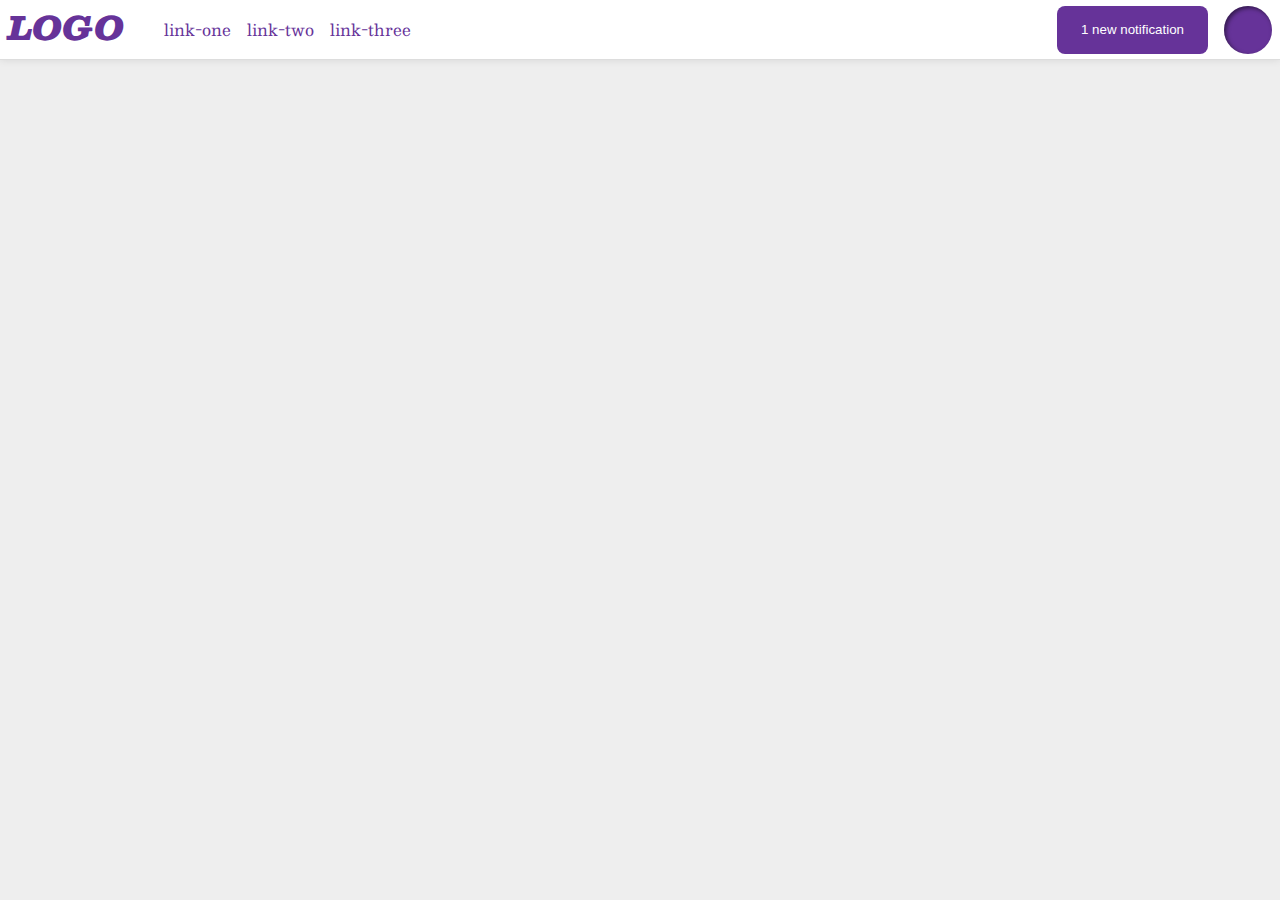
<file: flex/03-flex-header-2/index.html>
<!DOCTYPE html>
<html lang="en">
  <head>
    <meta charset="UTF-8">
    <meta http-equiv="X-UA-Compatible" content="IE=edge">
    <meta name="viewport" content="width=device-width, initial-scale=1.0">
    <title>Flex Header 2</title>
    <link rel="stylesheet" href="style.css">
  </head>
  <body>
    <div class="header">
      <div class="left">
        <div class="logo">
        LOGO
      </div>
      <ul class="links">
        <li><a href="google.com">link-one</a></li>
        <li><a href="google.com">link-two</a></li>
        <li><a href="google.com">link-three</a></li>
      </ul>
      </div>
      <div class="right">
      <button class="notifications">
        1 new notification
      </button>
      <div class="profile-image"></div>
    </div>
    </div>
  </body>
</html>
</file>
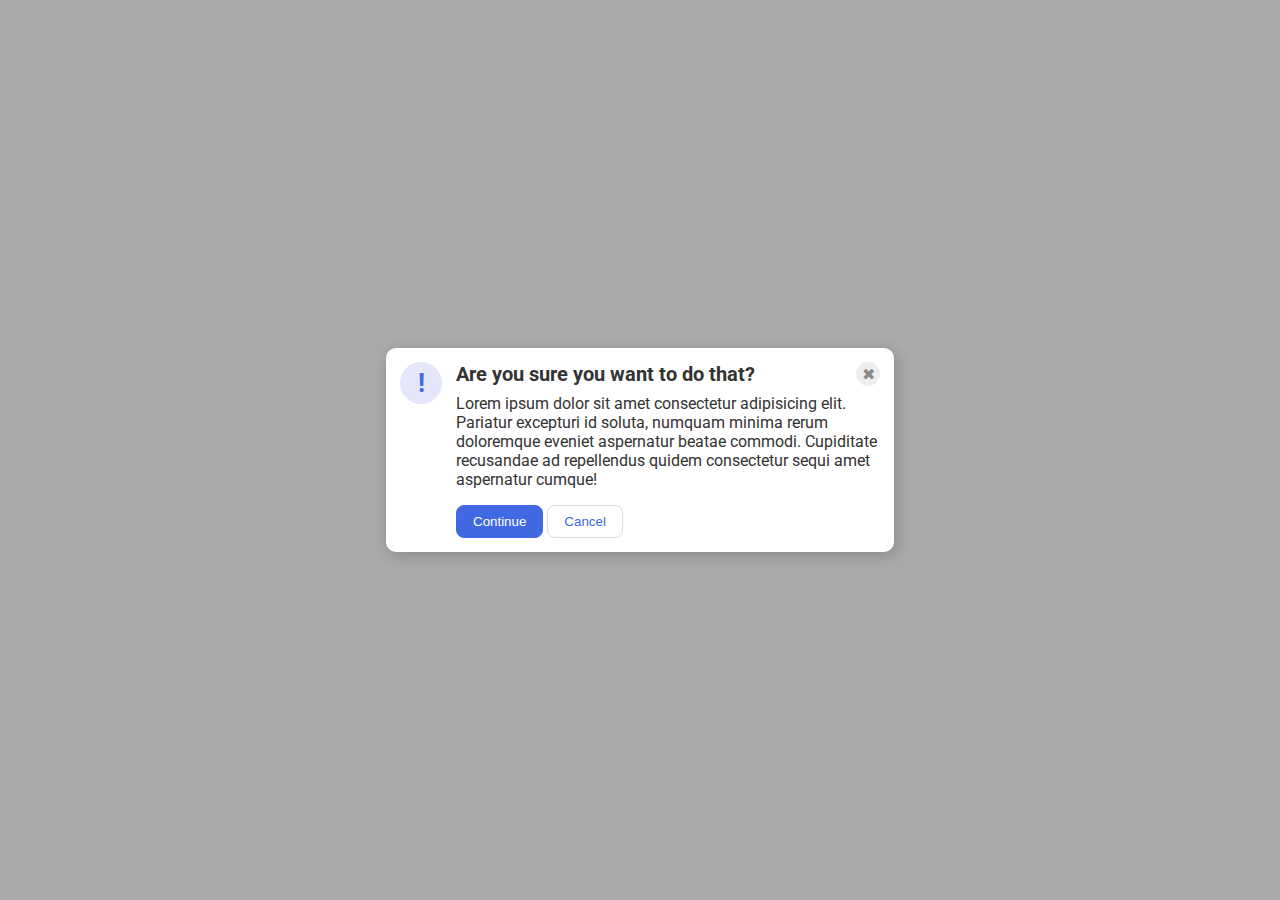
<file: flex/05-flex-modal/index.html>
<!DOCTYPE html>
<html lang="en">
  <head>
    <meta charset="UTF-8">
    <meta http-equiv="X-UA-Compatible" content="IE=edge">
    <meta name="viewport" content="width=device-width, initial-scale=1.0">
    <link rel="stylesheet" href="style.css">
    <title>Modal</title>
  </head>
  <body>
    <div class="modal">
      <div class="icon">!</div>
      <div class="container">
      <div class="header">Are you sure you want to do that?
        <button class="close-button">✖</button>
      </div>
      
      <div class="text">Lorem ipsum dolor sit amet consectetur adipisicing elit. Pariatur excepturi id soluta, numquam minima rerum doloremque eveniet aspernatur beatae commodi. Cupiditate recusandae ad repellendus quidem consectetur sequi amet aspernatur cumque!</div>
      <button class="continue">Continue</button>
      <button class="cancel">Cancel</button>
    </div>
    </div>
  </body>
</html>
</file>
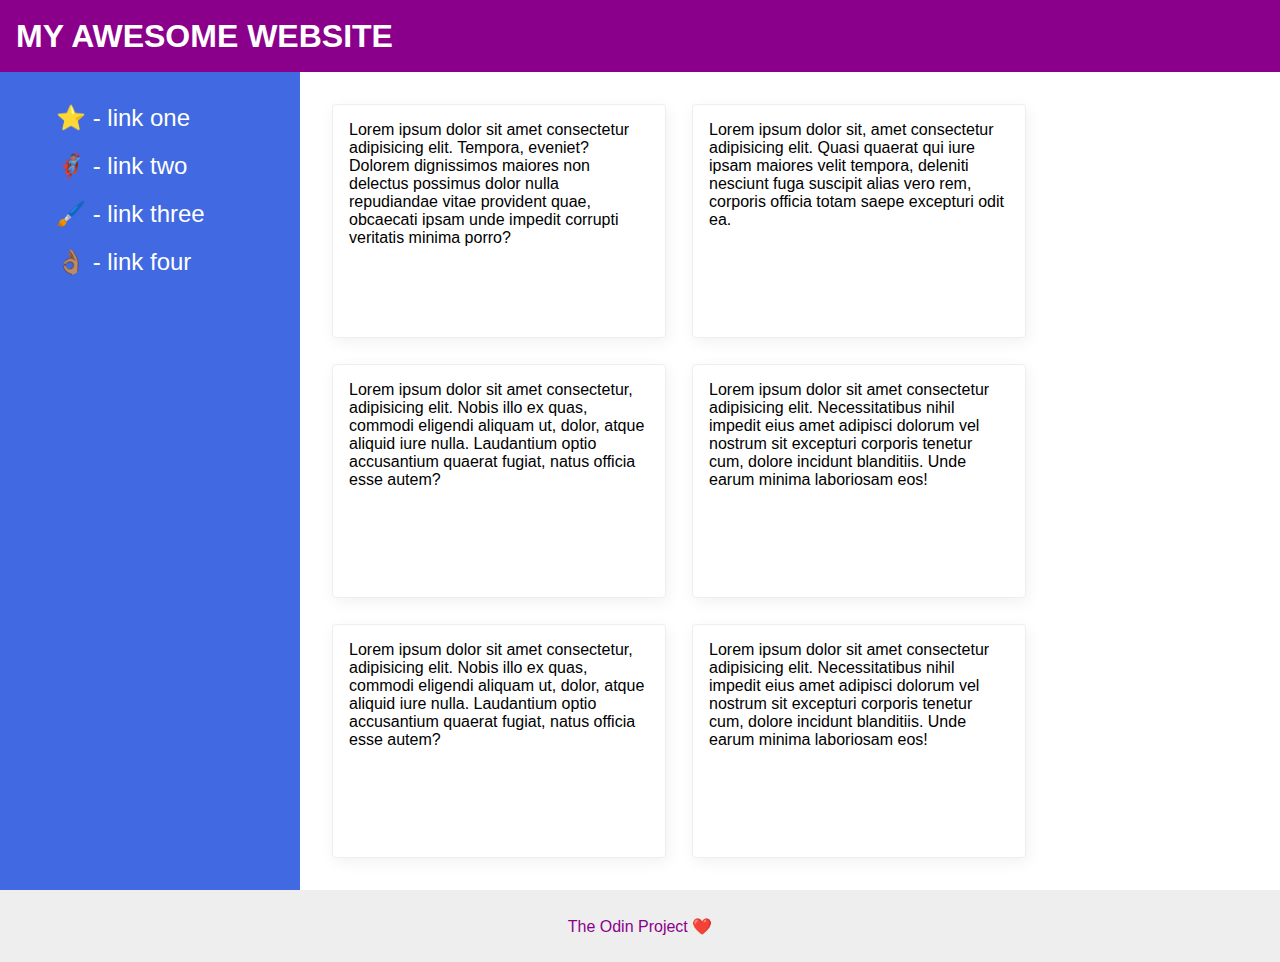
<file: flex/07-flex-layout-2/index.html>
<!DOCTYPE html>
<html lang="en">
  <head>
    <meta charset="UTF-8">
    <meta http-equiv="X-UA-Compatible" content="IE=edge">
    <meta name="viewport" content="width=device-width, initial-scale=1.0">
    <title>The Holy Grail</title>
    <link rel="stylesheet" href="style.css">
  </head>
  <body>
    <div class="header">
      MY AWESOME WEBSITE
    </div>
    <div class="container">
    <div class="sidebar">
      <ul class="unordered">
        <li><a href="#">⭐ - link one</a></li>
        <li><a href="#">🦸🏽‍♂️ - link two</a></li>
        <li><a href="#">🖌️ - link three</a></li>
        <li><a href="#">👌🏽 - link four</a></li>
      </ul>
    </div>
    <div class="cardholder">
    <div class="card">Lorem ipsum dolor sit amet consectetur adipisicing elit. Tempora, eveniet? Dolorem dignissimos maiores non delectus possimus dolor nulla repudiandae vitae provident quae, obcaecati ipsam unde impedit corrupti veritatis minima porro?</div>
    <div class="card">Lorem ipsum dolor sit, amet consectetur adipisicing elit. Quasi quaerat qui iure ipsam maiores velit tempora, deleniti nesciunt fuga suscipit alias vero rem, corporis officia totam saepe excepturi odit ea.</div>
    <div class="card">Lorem ipsum dolor sit amet consectetur, adipisicing elit. Nobis illo ex quas, commodi eligendi aliquam ut, dolor, atque aliquid iure nulla. Laudantium optio accusantium quaerat fugiat, natus officia esse autem?</div>
    <div class="card">Lorem ipsum dolor sit amet consectetur adipisicing elit. Necessitatibus nihil impedit eius amet adipisci dolorum vel nostrum sit excepturi corporis tenetur cum, dolore incidunt blanditiis. Unde earum minima laboriosam eos!</div>
    <div class="card">Lorem ipsum dolor sit amet consectetur, adipisicing elit. Nobis illo ex quas, commodi eligendi aliquam ut, dolor, atque aliquid iure nulla. Laudantium optio accusantium quaerat fugiat, natus officia esse autem?</div>
    <div class="card">Lorem ipsum dolor sit amet consectetur adipisicing elit. Necessitatibus nihil impedit eius amet adipisci dolorum vel nostrum sit excepturi corporis tenetur cum, dolore incidunt blanditiis. Unde earum minima laboriosam eos!</div>
    </div></div>
    <div class="footer">
      The Odin Project ❤️
    </div>
  </body>
</html>
</file>
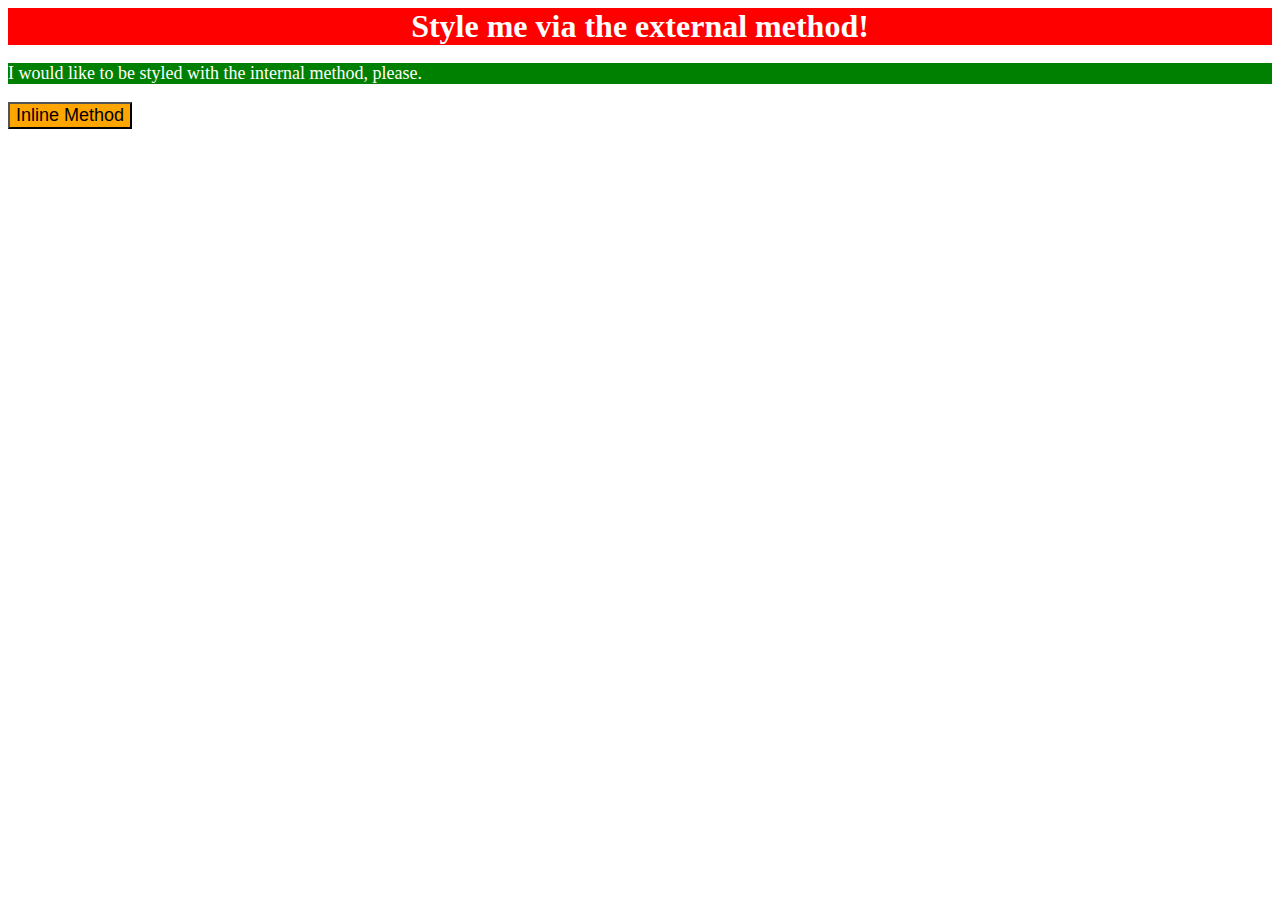
<file: foundations/01-css-methods/index.html>
<!DOCTYPE html>
<html lang="en">
  <head>
    <meta charset="UTF-8">
    <meta http-equiv="X-UA-Compatible" content="IE=edge">
    <meta name="viewport" content="width=device-width, initial-scale=1.0">
    <link rel="stylesheet" href="styles.css">
    <style>
      p {
        background-color: green;
        color: white;
        font-size: 18px;
      }
    </style>
    <title>Methods for Adding CSS</title>
  </head>
  <body>
    <div>Style me via the external method!</div>
    <p>I would like to be styled with the internal method, please.</p>
    <button style="background-color: orange; font-size: 18px;">Inline Method</button>
  </body>
</html>
</file>
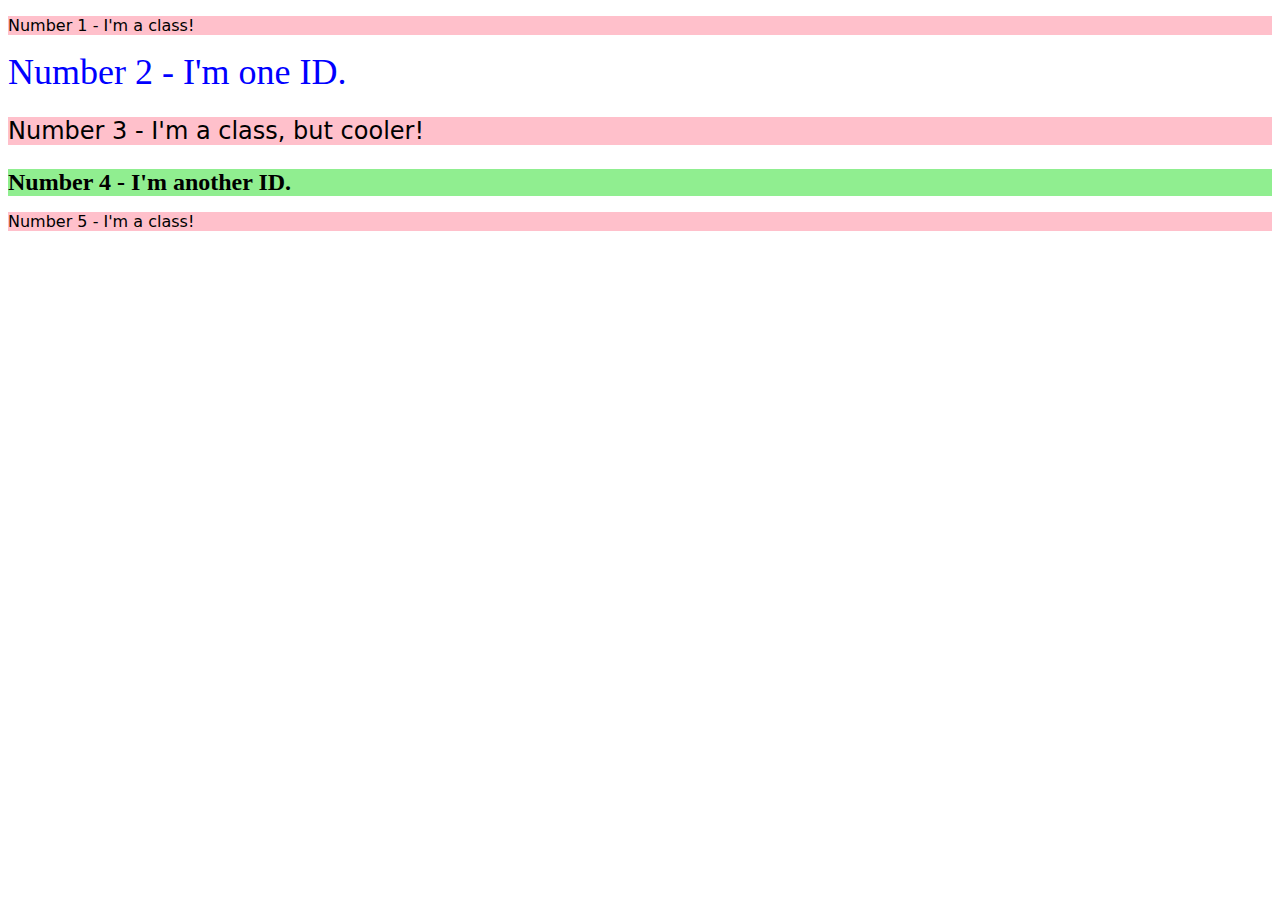
<file: foundations/02-class-id-selectors/index.html>
<!DOCTYPE html>
<html lang="en">
  <head>
    <meta charset="UTF-8">
    <meta http-equiv="X-UA-Compatible" content="IE=edge">
    <meta name="viewport" content="width=device-width, initial-scale=1.0">
    <title>Class and ID Selectors</title>
    <link rel="stylesheet" href="style.css">
  </head>
  <body>
    <p class="odd">Number 1 - I'm a class!</p>
    <div id="two">Number 2 - I'm one ID.</div>
    <p class="odd three">Number 3 - I'm a class, but cooler!</p>
    <div id="four">Number 4 - I'm another ID.</div>
    <p class="odd">Number 5 - I'm a class!</p>
  </body>
</html>
</file>
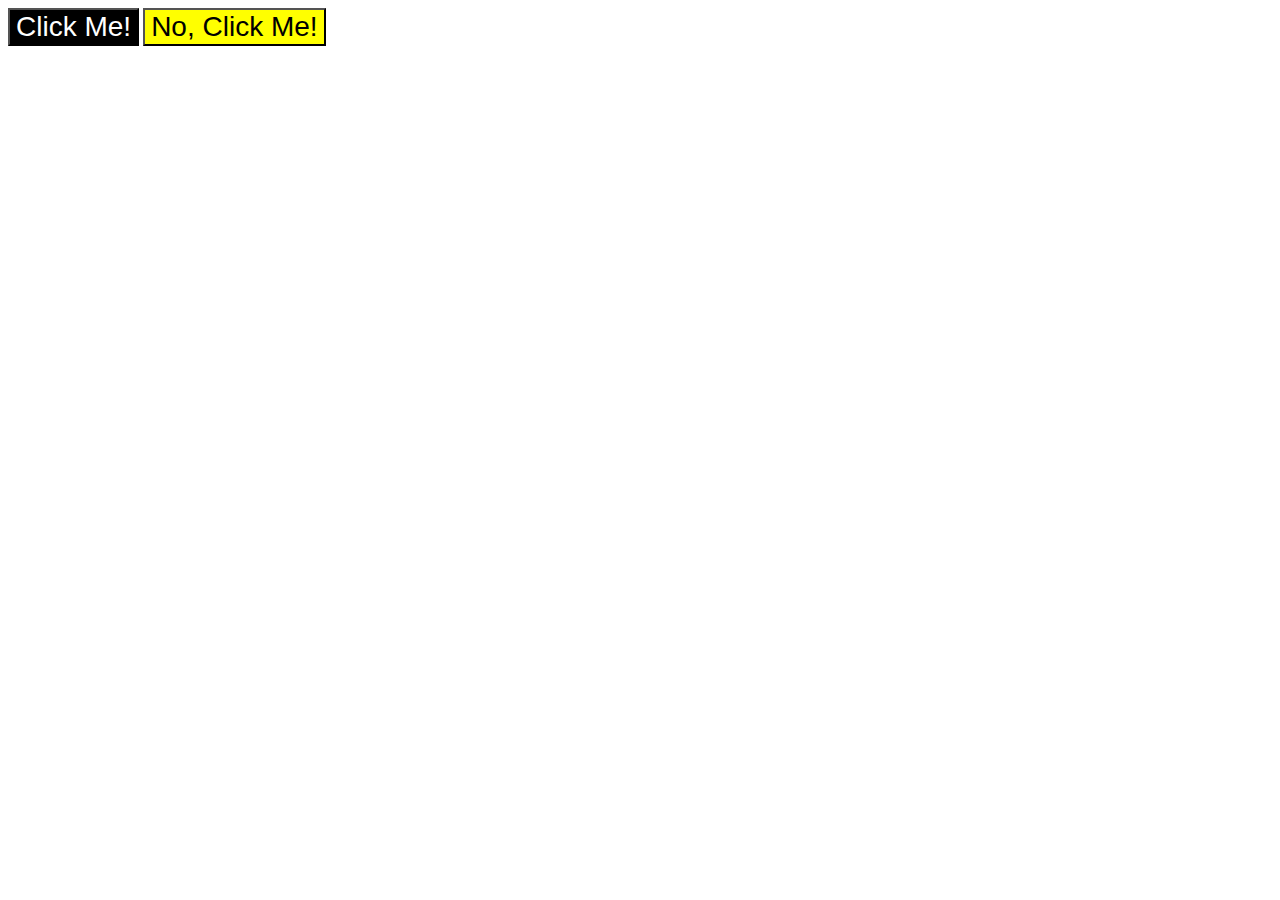
<file: foundations/03-grouping-selectors/index.html>
<!DOCTYPE html>
<html lang="en">
  <head>
    <meta charset="UTF-8">
    <meta http-equiv="X-UA-Compatible" content="IE=edge">
    <meta name="viewport" content="width=device-width, initial-scale=1.0">
    <title>Grouping Selectors</title>
    <link rel="stylesheet" href="style.css">
  </head>
  <body>
    <button class="first">Click Me!</button>
    <button class="second">No, Click Me!</button>
  </body>
</html>
</file>
<file: flex/03-flex-header-2/style.css>
/* this is some magical font-importing.  
you'll learn about it later. */
@import url('https://fonts.googleapis.com/css2?family=Besley:ital,wght@0,400;1,900&display=swap');

body {
  margin: 0;
  background: #eee;
  font-family: Besley, serif;
}

.header {
  background: white;
  border-bottom: 1px solid #ddd;
  box-shadow: 0 0 8px rgba(0,0,0,.1);
  display: flex;
  align-items: center;
  justify-content: space-between;
  gap: 8px;
  padding: 0 8px;
}

.profile-image {
  background: rebeccapurple;
  box-shadow: inset 2px 2px 4px rgba(0,0,0,.5);
  border-radius: 50%;
  width: 48px;
  height: 48px;
}

.logo {
  color: rebeccapurple;
  font-size: 32px;
  font-weight: 900;
  font-style: italic;
}

button {
  border: none;
  border-radius: 8px;
  background: rebeccapurple;
  color: white;
  padding: 8px 24px;
}

a {
  /* this removes the line under our links */
  text-decoration: none;
  color: rebeccapurple;
}

ul {
  list-style-type: none;
  display: flex;
  justify-content: space-between;
  gap: 16px;
}

.left {
  display: flex;
  justify-content: space-around;
}

.right {
  display: flex;
  justify-content: flex-end;
  gap: 16px;
}
</file>
<file: flex/05-flex-modal/style.css>
@import url('https://fonts.googleapis.com/css2?family=Roboto:wght@400;700&display=swap');

html, body {
  height: 100%;
}

body {
  font-family: Roboto, sans-serif;
  margin: 0;
  background: #aaa;
  color: #333;
  /* I'll give you this one for free lol */
  display: flex;
  align-items: center;
  justify-content: center;
}

.modal {
  background: white;
  width: 480px;
  border-radius: 10px;
  box-shadow: 2px 4px 16px rgba(0,0,0,.2);
  display: flex;
  gap: 14px;
  padding: 14px;
}

.icon {
  color: royalblue;
  font-size: 26px;
  font-weight: 700;
  background: lavender;
  width: 42px;
  height: 42px;
  border-radius: 50%;
  display: flex;
  align-items: center;
  justify-content: center;
  flex-shrink: 0;
}

.close-button {
  background: #eee;
  border-radius: 50%;
  color: #888;
  font-weight: 400;
  font-size: 16px;
  height: 24px;
  width: 24px;
  display: flex;
  align-items: center;
  justify-content: center;
  border: 1px solid #eee;
  padding: 0;
}

button {
  cursor: pointer;
  padding: 8px 16px;
  border-radius: 8px;
}

button.continue {
  background: royalblue;
  border: 1px solid royalblue;
  color: white;
}

button.cancel {
  background: white;
  border: 1px solid #ddd;
  color: royalblue;
}

.header {
  display: flex;
  align-items: center;
  justify-content: space-between;
  font-size: 20px;
  font-weight: bold;
  margin-bottom: 8px;
}

.text {
  margin-bottom: 16px;
}
</file>
<file: flex/07-flex-layout-2/style.css>
body {
  font-family: -apple-system, BlinkMacSystemFont, 'Segoe UI', Roboto, Oxygen, Ubuntu, Cantarell, 'Open Sans', 'Helvetica Neue', sans-serif;
  margin: 0;
  min-height: 100vh;
}

a {
  text-decoration: none;
  color: white;
  font-size: 24px;
}


li {
  list-style: none;
}

.header {
  height: 72px;
  background: darkmagenta;
  color: white;
  font-size: 32px;
  font-weight: 900;
  display: flex;
  align-items: center;
  padding-left: 16px;
}

.footer {
  height: 72px;
  background: #eee;
  color: darkmagenta;
  display: flex;
  justify-content: center;
  align-items: center;
}

.sidebar {
  flex: 1 0 auto;
  width: 300px;
  background: royalblue;
  box-sizing: border-box;
  padding: 16px;
  display: flex;
  flex-direction: column;
}

.card {
  border: 1px solid #eee;
  box-shadow: 2px 4px 16px rgba(0,0,0,.06);
  border-radius: 4px;
  width: 300px;
  height: 200px;
  padding: 16px;
}

.cardholder {
  padding: 32px;
  display: flex;
  flex-direction: row;
  flex-wrap: wrap;
  gap: 26px;
}

.container {
  display: flex;
  flex-direction: row;
}

.unordered {
  display: flex;
  flex-direction: column;
  gap: 20px;
}
</file>
<file: foundations/01-css-methods/styles.css>
div {
    background-color: red;
    color: white;
    font-size: 32px;
    text-align: center;
    font-weight: bold;
}
</file>
<file: foundations/02-class-id-selectors/style.css>
.odd {
    background-color: pink;
    font-family: 'DejaVu Sans', Verdana, sans-serif;
}

.three {
    font-size: 24px;
}

#two {
    color: blue;
    font-size: 36px;
}

#four {
    background-color: lightgreen;
    font-size: 24px;
    font-weight: bold;
}
</file>
<file: foundations/03-grouping-selectors/style.css>
.first {
    background-color: black;
    color: white;

}

.second {
    background-color: yellow;

}

.first,
.second {
    font-size: 28px;
    font-family: Helvetica, "Times New Roman", sans-serif;
}
</file>
